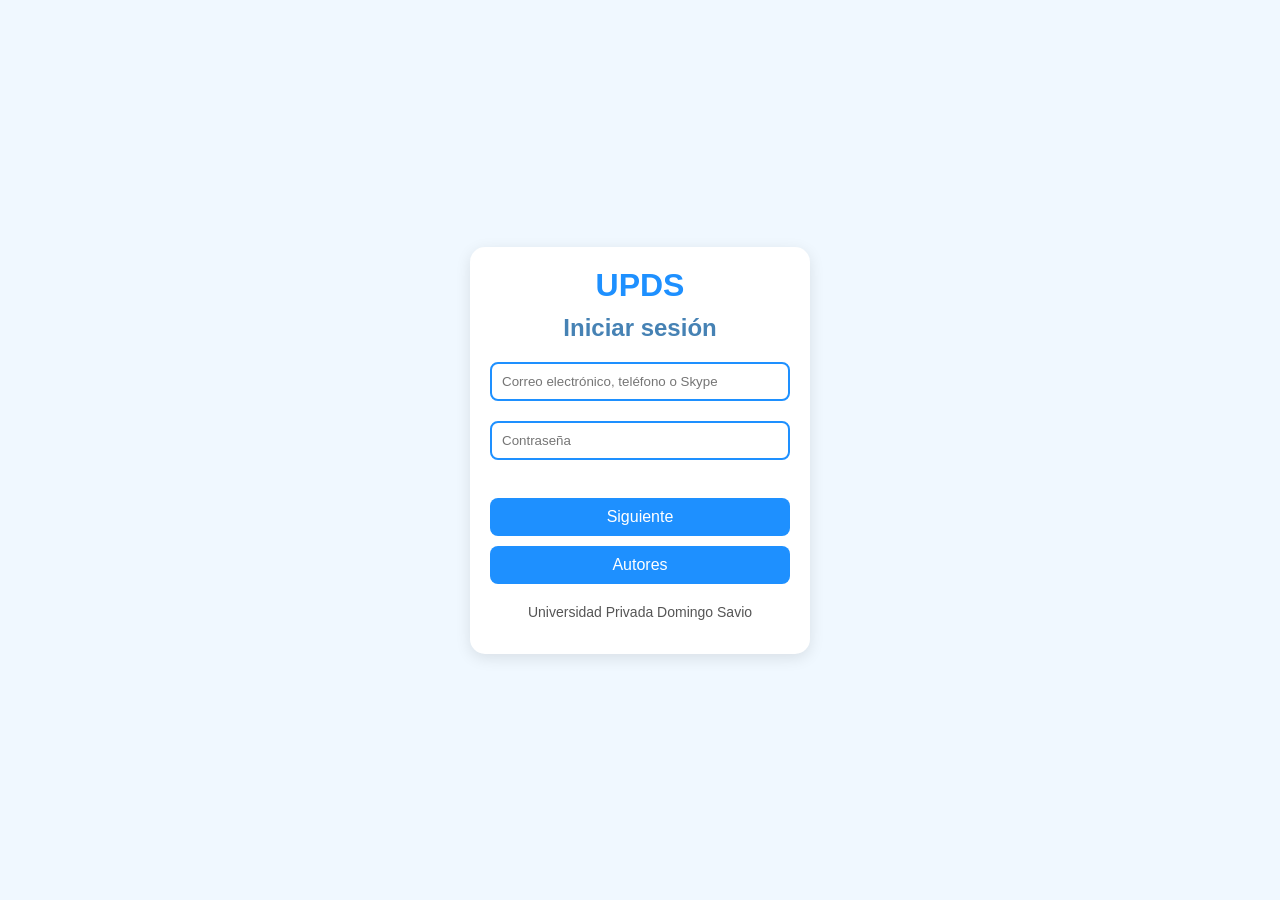
<file: index.html>
<!DOCTYPE html> <!-- Indica que el documento es HTML5 -->
<html lang="es"> <!-- Define el idioma del contenido como español -->
<head>
    <meta charset="UTF-8"> <!-- Establece la codificación de caracteres a UTF-8 -->
    <meta name="viewport" content="width=device-width, initial-scale=1.0"> <!-- Configura la vista para dispositivos móviles -->
    <title>UPDS Login</title> <!-- Título que aparece en la pestaña del navegador -->
    <link rel="stylesheet" href="styles.css"> <!-- Vincula el archivo de estilos CSS -->
    <script src="script.js" defer></script> <!-- Vincula el archivo de script JavaScript y lo carga de manera diferida -->
</head>
<body>
    <div class="login-container"> <!-- Contenedor principal para el formulario de inicio de sesión -->
        <h1>UPDS</h1> <!-- Título principal -->
        <h2>Iniciar sesión</h2> <!-- Subtítulo para el formulario -->
        <input type="text" placeholder="Correo electrónico, teléfono o Skype" id="email"> <!-- Campo de entrada para el correo, teléfono o Skype -->
        <input type="password" placeholder="Contraseña" id="password"> <!-- Campo de entrada para la contraseña -->
        <br><br> <!-- Espaciado entre los elementos -->
        <button id="login-button">Siguiente</button> <!-- Botón para continuar con el inicio de sesión -->
        <button onclick="window.location.href='autores/autores.html'">Autores</button> <!-- Botón que redirige a la página de autores -->
        <div class="footer"> <!-- Contenedor para el pie de página -->
            <p>Universidad Privada Domingo Savio</p> <!-- Texto en el pie de página -->
        </div>
    </div>
</body>
</html>
</file>
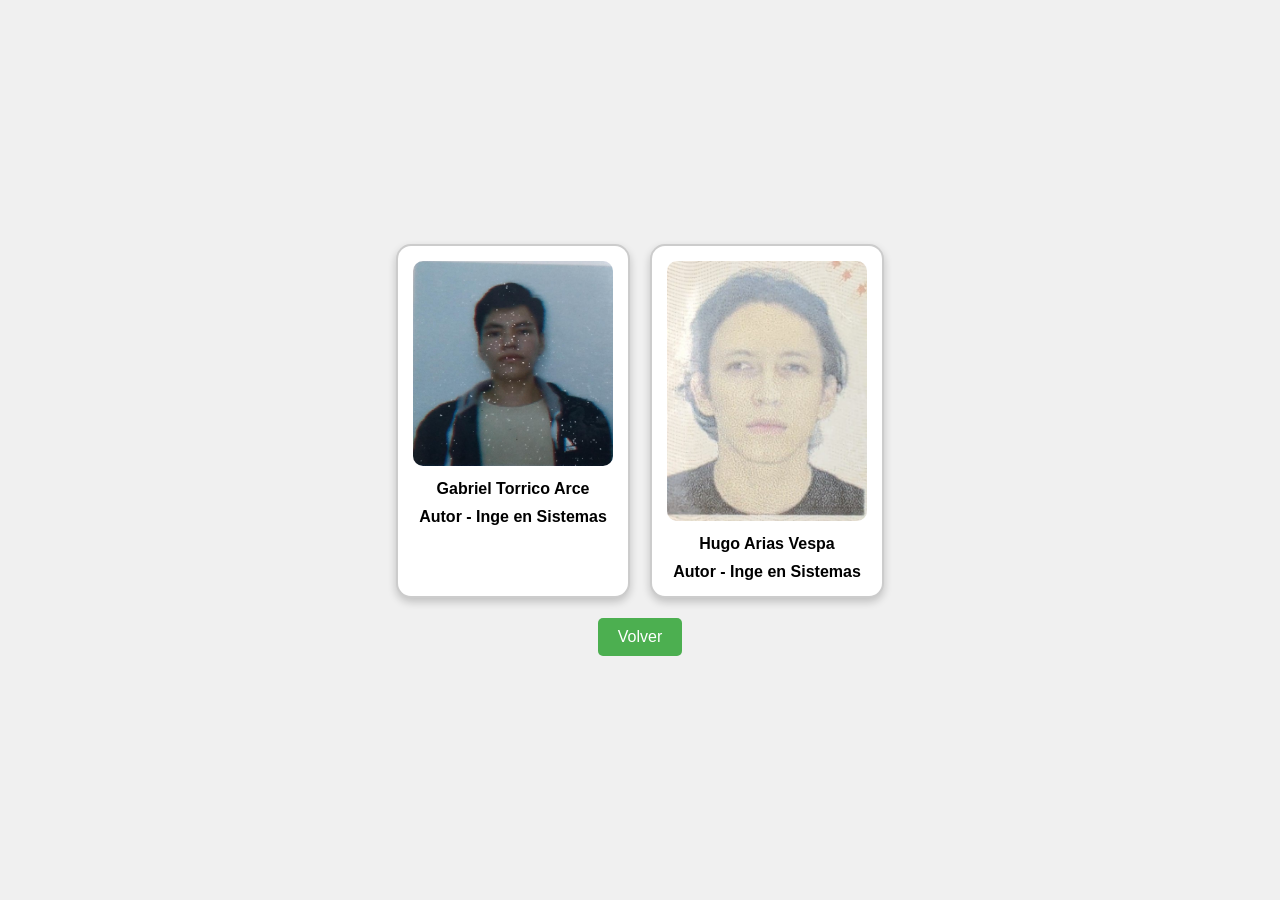
<file: autores/autores.html>
<!DOCTYPE html>
<html lang="es">
<head>
  <meta charset="UTF-8">
  <title>Autores</title>
  <link rel="stylesheet" href="style.css">
</head>
<body>
  <div class="container">
    <div class="card">
      <img src="gabo.png.jpeg" alt="Imagen de Gabriel">
      <h3>Gabriel Torrico Arce</h3>
      <h3>Autor - Inge en Sistemas</h3>
    </div>
    <div class="card">
      <img src="yo.png.jpeg" alt="Imagen de Hugo">
      <h3>Hugo Arias Vespa </h3>
      <h3>Autor - Inge en Sistemas</h3>
    </div>
  </div>

  <button onclick="goBack()">Volver</button>

  <script>
    function goBack() {
      window.history.back();
    }
  </script>
</body>
</html>
</file>
<file: styles.css>
body {
    font-family: 'Roboto', sans-serif; /* Establece la fuente principal */
    background-color: #f0f8ff; /* Fondo claro */
    display: flex; /* Usa flexbox para centrar el contenido */
    justify-content: center; /* Centra horizontalmente */
    align-items: center; /* Centra verticalmente */
    height: 100vh; /* Altura completa de la ventana */
    margin: 0; /* Elimina el margen por defecto */
}

.login-container {
    background-color: white; /* Fondo blanco para el contenedor */
    padding: 20px; /* Espaciado interno */
    border-radius: 15px; /* Bordes redondeados */
    box-shadow: 0 4px 15px rgba(0, 0, 0, 0.1); /* Sombra suave */
    text-align: center; /* Centra el texto dentro del contenedor */
    width: 300px; /* Ancho del contenedor */
}

h1 {
    color: #1e90ff; /* Azul brillante */
    margin: 0; /* Elimina el margen superior e inferior */
}

h2 {
    color: #4682b4; /* Azul medio */
    margin: 10px 0; /* Margen vertical */
}

input[type="text"],
input[type="password"] {
    width: 100%; /* Ocupa todo el ancho del contenedor */
    padding: 10px; /* Espaciado interno */
    margin: 10px 0; /* Margen vertical */
    border: 2px solid #1e90ff; /* Borde azul */
    border-radius: 8px; /* Bordes redondeados para los inputs */
    box-sizing: border-box; /* Asegura que el padding no afecte el ancho total */
}

input[type="text"]:focus,
input[type="password"]:focus {
    border-color: #4682b4; /* Cambia el color del borde al enfocar */
    outline: none; /* Sin contorno al enfocar */
}

button {
    background-color: #1e90ff; /* Fondo azul para el botón */
    color: white; /* Texto blanco */
    padding: 10px; /* Espaciado interno */
    border: none; /* Sin borde */
    border-radius: 8px; /* Bordes redondeados */
    cursor: pointer; /* Cambia el cursor al pasar el mouse */
    width: 100%; /* Ocupa todo el ancho del contenedor */
    font-size: 16px; /* Tamaño de fuente */
    margin-top: 10px; /* Margen superior */
}

button:hover {
    background-color: #4682b4; /* Cambia el color de fondo al pasar el mouse */
}

.footer {
    margin-top: 20px; /* Margen superior */
    color: #555; /* Color gris para el texto del pie de página */
    font-size: 14px; /* Tamaño de fuente del pie de página */
}
</file>
<file: autores/style.css>
body {
  font-family: Arial, sans-serif; /* Tipo de letra de la página */
  display: flex; /* Usar flexbox para centrar contenido */
  flex-direction: column; /* Organiza los elementos en una columna */
  align-items: center; /* Centra los elementos horizontalmente */
  justify-content: center; /* Centra los elementos verticalmente */
  min-height: 100vh; /* Hace que el body ocupe toda la altura de la ventana */
  margin: 0; /* Elimina el margen por defecto */
  background-color: #f0f0f0; /* Color de fondo claro */
}

.container {
  display: flex; /* Usar flexbox para las tarjetas */
  gap: 20px; /* Espacio entre las tarjetas */
  margin-bottom: 20px; /* Espacio en la parte inferior del contenedor */
}

.card {
  width: 200px; /* Ancho fijo para cada tarjeta */
  padding: 15px; /* Espacio interior de la tarjeta */
  border: 2px solid #ccc; /* Borde gris claro */
  border-radius: 15px; /* Bordes redondeados */
  background-color: white; /* Fondo blanco para la tarjeta */
  box-shadow: 0 4px 8px rgba(0, 0, 0, 0.2); /* Sombra para efecto de profundidad */
  text-align: center; /* Centra el texto en la tarjeta */
}

.card img {
  width: 100%; /* Imagen ocupa todo el ancho de la tarjeta */
  height: auto; /* Mantiene la proporción de la imagen */
  border-radius: 10px; /* Bordes redondeados para la imagen */
}

.card h3 {
  margin: 10px 0 0 0; /* Margen superior, sin margen inferior */
  font-size: 16px; /* Tamaño de fuente para el nombre */
}

button {
  padding: 10px 20px; /* Espaciado interno del botón */
  font-size: 16px; /* Tamaño de fuente del botón */
  border: none; /* Sin borde */
  border-radius: 5px; /* Bordes redondeados del botón */
  background-color: #4CAF50; /* Color de fondo verde */
  color: white; /* Color del texto en el botón */
  cursor: pointer; /* Cambia el cursor al pasar sobre el botón */
  transition: background-color 0.3s; /* Transición suave para el color de fondo */
}

button:hover {
  background-color: #45a049; /* Cambia el color al pasar el mouse sobre el botón */
}
</file>
